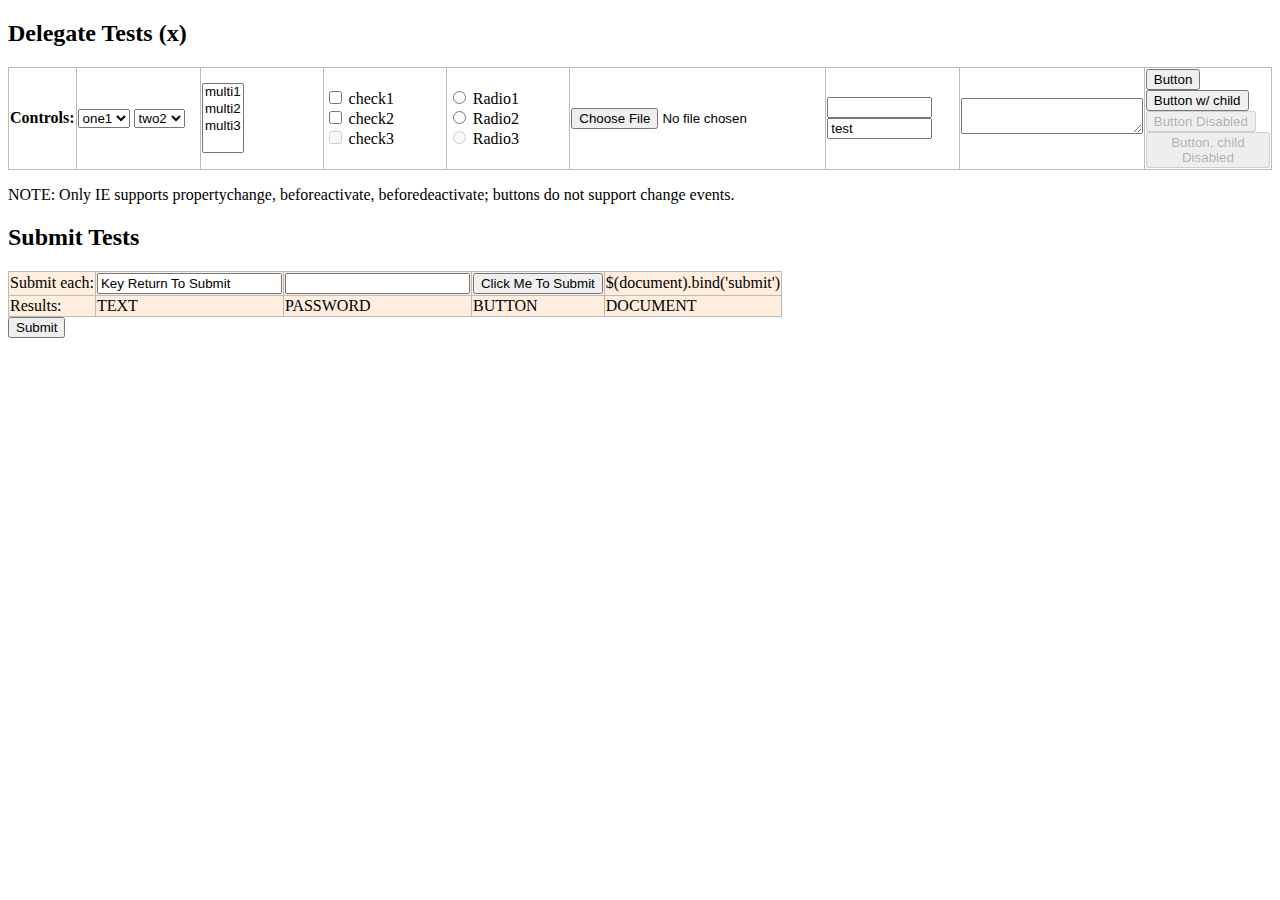
<file: client/bower_components/jquery/test/delegatetest.html>
<!DOCTYPE html>
<html>
<head>
<title>Event Delegation Tests</title>
<script src="jquery.js"></script>
<style>
table {
	border-collapse: collapse;
	empty-cells: show;
}
th {
	text-align: left;
}
thead td {
	width: 11%;
}
tbody td {
	background: #fed;
}
th, td {
	border: 1px solid #bbb;
}
</style>
</head>
<body>
<h2>Delegate Tests (<span id="fileversion">x</span>)</h2>

<table id="changes">
<thead>
	<tr>
		<th>
			Controls:
		</th>
		<td id="select-one">
			<select>
				<option value='one1'>one1</option>
				<option value='one2'>one2</option>
				<option value='one3'>one3</option>
			</select>
			<select>
				<option value='two1'>two1</option>
				<option value='two2' selected="selected">two2</option>
				<option value='two3'>two3</option>
			</select>
		</td>
		<td id="select-mult">
			<select multiple="multiple">
				<option value='multi1'>multi1</option>
				<option value='multi2'>multi2</option>
				<option value='multi3'>multi3</option>
			</select>
		</td>
		<td id="checkbox">
			<input type="checkbox" name="mycheckbox" id="check1"/>
			<label for="check1">check1</label><br/>
			<input type="checkbox" name="mycheckbox" id="check2"/>
			<label for="check2">check2</label><br />
			<input type="checkbox" name="mycheckbox" id="check3" disabled="disabled"/>
			<label for="check3">check3</label>
		</td>
		<td id="radio">
			<input type="radio" name="myradio" id="radio1"/>
			<label for="radio1">Radio1</label><br/>
			<input type="radio" name="myradio" id="radio2"/>
			<label for="radio2">Radio2</label><br />
			<input type="radio" name="myradio" id="radio3" disabled="disabled"/>
			<label for="radio3">Radio3</label>
		</td>
		<td id="file">
			<input class="file_test" id="file1" type="file"/>
		</td>
		<td id="text">
			<input class='test' value='' id='input' size='10' />
			<input class='test' value='test' id='input2' size='10' readonly="readonly" />
		</td>
		<td id="textarea">
			<textarea rows='2'></textarea>
		</td>
		<td id="button">
			<button name="mybutton1" id="button1">Button</button><br />
			<button name="mybutton2" id="button2"><span>Button w/ child</span></button><br />
			<button name="mybutton3" id="button3" disabled="disabled">Button Disabled</button><br />
			<button name="mybutton4" id="button4" disabled="disabled"><span disabled="disabled">Button, child Disabled</span></button><br />
		</td>
	</tr>
</thead>
<tbody>
</tbody>
</table>
<p>NOTE: Only IE supports propertychange, beforeactivate, beforedeactivate; buttons do not support change events.</p>

<h2>Submit Tests</h2>
<table>
	<tr>
		<td>
			Submit each:
		</td>
		<td>
			<form action="" id="text_submit">
				<input class='test' type='text' value='Key Return To Submit'/>
			</form>
		</td>
		<td>
			<form action="" id="password_submit">
				<input class='test' type='password' value=''/>
			</form>
		</td>
		<td>
			<form action="" id="submit_submit">
				<input type='submit' value="Click Me To Submit" />
			</form>
		</td>
		<td>$(document).bind('submit')</td>
	</tr>
	<tr>
		<td>Results:</td>
		<td id='textSubmit' class="red">TEXT</td>
		<td id='passwordSubmit' class="red">PASSWORD</td>
		<td id='submitSubmit' class="red">BUTTON</td>
		<td id='boundSubmit' class="red">DOCUMENT</td>
	</tr>
</table>

	<form id="autosub"><input type=submit name=subme /></form>

<script type='text/javascript'>

$("#fileversion").text($.fn.jquery);

// Try an auto-submit, it should only fire once
$(function(){
	var triggered = false;
	$("#autosub input").trigger("keypress");
	$("body").on("submit", "#autosub", function( e ){
		e.preventDefault();
		e.stopPropagation();
		if ( triggered ) {
			alert("autosubmit FAIL");
		}
		triggered = true;
	});
	$("#autosub").submit().remove();
});

// Events we want to track in row-order
var events = "bind-change live-change onX-change bind-propertychange live-beforeactivate live-focusin bind-focus live-beforedeactivate live-focusout bind-blur live-click live-keydown".split(" "),
	counter = 0;
	blinker = function(event){
		if ( !counter ) {
			$("#changes tbody td").text("");
		}
		var $el = event.data,
			prev = $el.text();
		prev = prev? prev +" | " : "";
		return $el
			.text(prev + ++counter+" " + (this.value.replace(/^on$/,"") || this.id || this.checked || ""))
			.css("backgroundColor","#0f0")
			.delay(800)
			.queue(function(next){
				$el.css("backgroundColor","#afa");
				--counter;
				next();
			});
	};

for ( var i=0; i < events.length; i++ ) {
	var m = events[i].split("-"),
		api = m[0],
		type = m[1],
		$row = $("<tr><th>"+type+" "+api+"</th></tr>");

	$("#changes thead td").each(function(){
		var id = "#"+this.id,
			$cell = $('<td></td>');
		if ( api == "onX" ) {
			$(this).find("input, button, select, textarea").each(function(){
				this["on"+type] = function(e){ e = $.event.fix(e||event); e.data = $cell; blinker.call(this, e); };
			});
		} else if ( api == "bind" ) {
			$(this).find("input, button, select, textarea").bind(type, $cell, blinker);
		} else {
			$(id+" input,"+id+" button,"+id+" select,"+id+" textarea").live(type, $cell, blinker);
		}
		$row.append($cell);
	});
	$("#changes tbody").append($row);
}

// Ensure that cloned elements get the delegated event magic; this is
// implementation-specific knowledge but otherwise impossible to test.
// The beforeactivate event attaches a direct-bound change event.
// (Only care about the live change for this third select element.)
var sel1 = $("#select-one select:first-child");
if ( typeof(sel1[0].fireEvent) !== "undefined" ) {
	sel1.trigger( "beforeactivate" ).clone().appendTo("#select-one");
	//alert($("#select-one select").map(function(){ return this._change_attached || "undef"; }).get().join("|"));
}

jQuery.fn.blink = function(){
	return this
		.css("backgroundColor","green")
		.text( (parseInt(this.text(), 10) || 0) + 1 )
		.delay(700).queue(function(next){
			jQuery(this).css("backgroundColor","#afa");
			next();
		});
};

jQuery.fn.addSubmitTest = function( id, prevent ) {
	return this.live("submit", function(e){
		if ( prevent ) {
				e.preventDefault();
		}
		jQuery(id).blink();
	});
};

$("#text_submit").addSubmitTest("#textSubmit", true);
$("#password_submit").addSubmitTest("#passwordSubmit", true);
$("#submit_submit").addSubmitTest("#submitSubmit", true);
$("#prog_submit").addSubmitTest("#submitSubmit", true);
$(document).bind("submit", function(){
	jQuery("#boundSubmit").blink();
});

</script>
</body>
</html>
</file>
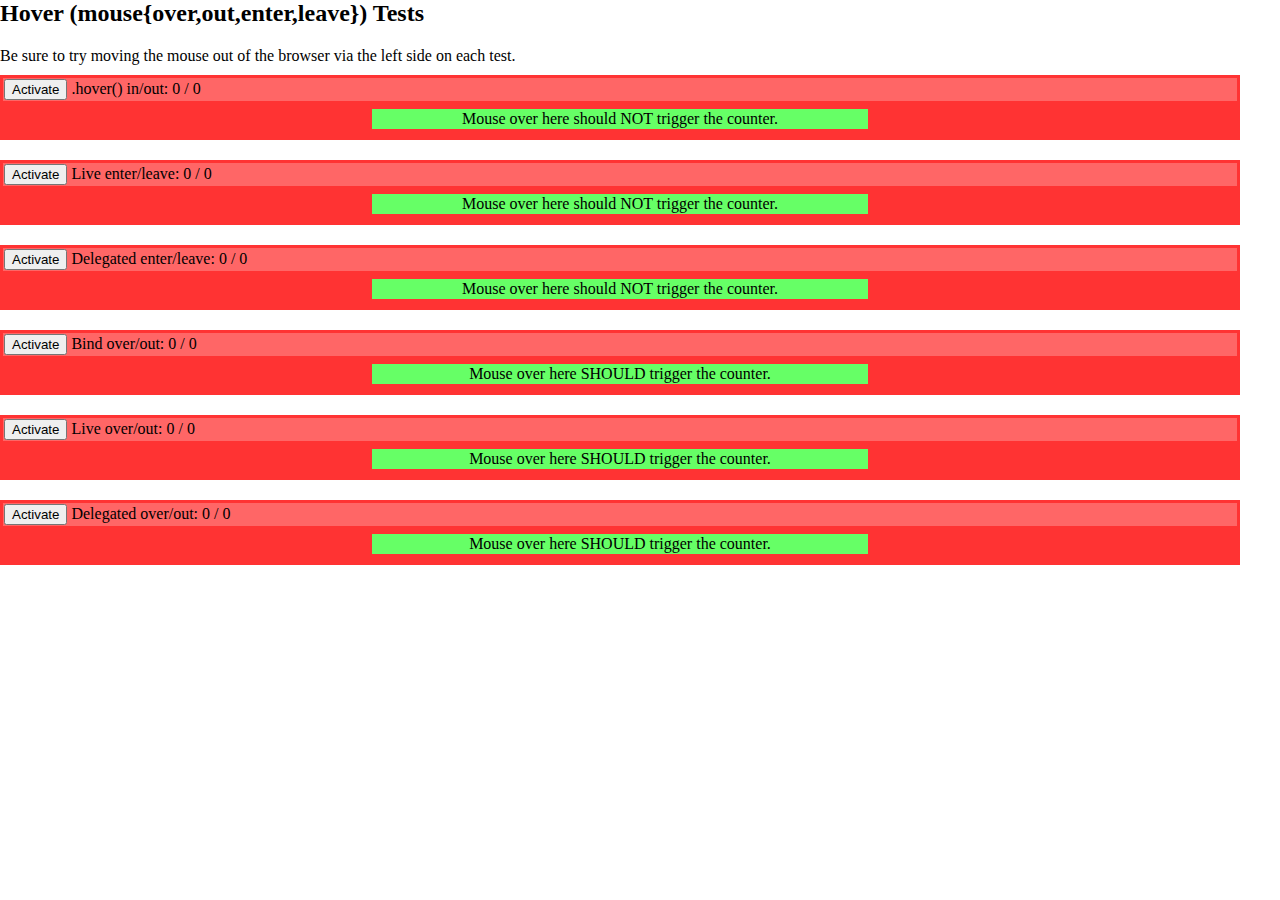
<file: client/bower_components/jquery/test/hovertest.html>
<html>
<head>
<title>Hover tests</title>
<script src="jquery.js"></script>
<style>
/* Remove body dimensions so we can test enter/leave to surrounding browser chrome */
body, html {
	border: 0;
	margin: 0;
	padding: 0;
}
p {
	margin: 2px 0;
}
.hover-box {
	background: #f33;
	padding: 3px;
	margin: 10px 40px 20px 0;
}
.hover-status {
	background: #f66;
	padding: 1px;
}
.hover-inside {
	background: #6f6;
	padding: 1px;
	margin: 8px auto;
	width: 40%;
	text-align: center;
}
</style>
 </head>
 <body>
	<h2>Hover (mouse{over,out,enter,leave}) Tests</h2>
	<p>Be sure to try moving the mouse out of the browser via the left side on each test.</p>
	<div id="wrapper">

	<div id="hoverbox" class="hover-box">
		<div class="hover-status">
			<button>Activate</button>
			.hover() in/out: <span class="ins">0</span> / <span class="outs">0</span>
		</div>
		<div class="hover-inside">
			Mouse over here should NOT trigger the counter.
		</div>
	</div>
	<div id="liveenterbox" class="hover-box">
		<div class="hover-status">
			<button>Activate</button>
			Live enter/leave: <span class="ins">0</span> / <span class="outs">0</span>
		</div>
		<div class="hover-inside">
			Mouse over here should NOT trigger the counter.
		</div>
	</div>
	<div id="delegateenterbox" class="hover-box">
		<div class="hover-status">
			<button>Activate</button>
			Delegated enter/leave: <span class="ins">0</span> / <span class="outs">0</span>
		</div>
		<div class="hover-inside">
			Mouse over here should NOT trigger the counter.
		</div>
	</div>

	<div id="overbox" class="hover-box">
		<div class="hover-status">
			<button>Activate</button>
			Bind over/out: <span class="ins">0</span> / <span class="outs">0</span>
		</div>
		<div class="hover-inside">
			Mouse over here SHOULD trigger the counter.
		</div>
	</div>
	<div id="liveoverbox" class="hover-box">
		<div class="hover-status">
			<button>Activate</button>
			Live over/out: <span class="ins">0</span> / <span class="outs">0</span>
		</div>
		<div class="hover-inside">
			Mouse over here SHOULD trigger the counter.
		</div>
	</div>
	<div id="delegateoverbox" class="hover-box">
		<div class="hover-status">
			<button>Activate</button>
			Delegated over/out: <span class="ins">0</span> / <span class="outs">0</span>
		</div>
		<div class="hover-inside">
			Mouse over here SHOULD trigger the counter.
		</div>
	</div>

	</div> <!-- wrapper -->

<script>

$(function(){

	var x,
		countIns = function() {
			var d = $(this).data();
			$("span.ins", this).text(++d.ins);
		},
		countOuts = function() {
			var d = $(this).data();
			$("span.outs", this).text(++d.outs);
		};

	// Tests can be activated separately or in combination to check for interference

	$("#hoverbox button").click(function(){
		$("#hoverbox")
			.data({ ins: 0, outs: 0 })
			.hover( countIns, countOuts );
		$(this).remove();
	});
	$("#delegateenterbox button").click(function(){
		$("html")
			.find("#delegateenterbox").data({ ins: 0, outs: 0 }).end()
			.delegate("#delegateenterbox", "mouseenter", countIns )
			.delegate("#delegateenterbox", "mouseleave", countOuts );
		$(this).remove();
	});
	$("#liveenterbox button").click(function(){
		$("#liveenterbox")
			.data({ ins: 0, outs: 0 })
			.live("mouseenter", countIns )
			.live("mouseleave", countOuts );
		$(this).remove();
	});

	$("#overbox button").click(function(){
		$("#overbox")
			.data({ ins: 0, outs: 0 })
			.bind("mouseover", countIns )
			.bind("mouseout", countOuts );
		$(this).remove();
	});
	$("#liveoverbox button").click(function(){
		$("#liveoverbox")
			.data({ ins: 0, outs: 0 })
			.live("mouseover", countIns )
			.live("mouseout", countOuts );
		$(this).remove();
	});
	$("#delegateoverbox button").click(function(){
		$(document)
			.find("#delegateoverbox").data({ ins: 0, outs: 0 }).end()
			.delegate("#delegateoverbox", "mouseover", countIns )
			.delegate("#delegateoverbox", "mouseout", countOuts );
		$(this).remove();
	});
});

</script>
</body>
</html>
</file>
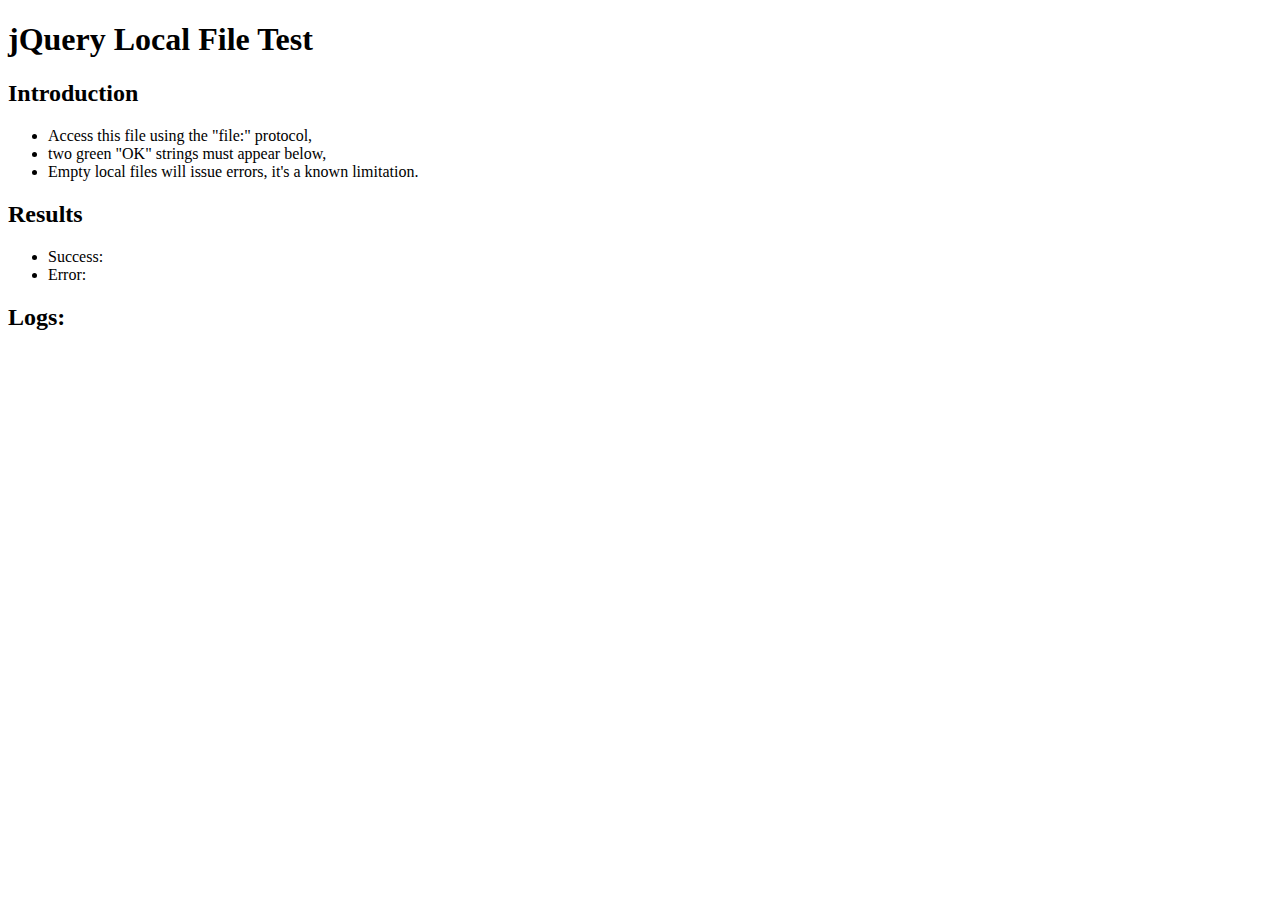
<file: client/bower_components/jquery/test/localfile.html>
<!DOCTYPE html PUBLIC "-//W3C//DTD XHTML 1.0 Transitional//EN" "http://www.w3.org/TR/xhtml1/DTD/xhtml1-transitional.dtd">
<html xmlns="http://www.w3.org/1999/xhtml" xml:lang="en" lang="en" dir="ltr" id="html">
<head>
	<meta http-equiv="Content-Type" content="text/html; charset=utf-8" />
	<title>jQuery Local File Test</title>
	<!-- Includes -->
	<script src="jquery.js"></script>
	<style>
		.error { color: red; }
		.success { color: green; }
	</style>
</head>
<body>
	<h1>jQuery Local File Test</h1>
	<h2>
		Introduction
	</h2>
	<ul>
		<li>
			Access this file using the "file:" protocol,
		</li>
		<li>
			two green "OK" strings must appear below,
		</li>
		<li>
			Empty local files will issue errors, it's a known limitation.
		</li>
	</ul>
	<h2>
		Results
	</h2>
	<ul>
		<li>
			Success:
			<span id="success">
			</span>
		</li>
		<li>
			Error:
			<span id="error">
			</span>
		</li>
	</ul>
	<h2>
		Logs:
	</h2>
	<ul id="log">
	</ul>
	<script>
		var logUL = jQuery( "#log" );
		function doLog( message, args ) {
			jQuery( "<li />").appendTo( logUL ).text( message + ': "' + Array.prototype.join.call( args, '" - "' ) + '"' );
		}
		jQuery.ajax( "./data/badjson.js" , {
			context: jQuery( "#success" ),
			dataType: "text"
		}).success(function( data, _, xhr ) {
			doLog( "Success (" + xhr.status + ")" , arguments );
			this.addClass( data ? "success" : "error" ).text( "OK" );
		}).error(function( xhr ) {
			doLog( "Success (" + xhr.status + ")" , arguments );
			this.addClass( "error" ).text( "FAIL" );
		});
		jQuery.ajax( "./data/doesnotexist.ext" , {
			context: jQuery( "#error" ),
			dataType: "text"
		}).error(function( xhr ) {
			doLog( "Error (" + xhr.status + ")" , arguments );
			this.addClass( "success" ).text( "OK" );
		}).success(function( data, _, xhr ) {
			doLog( "Error (" + xhr.status + ")" , arguments );
			this.addClass( "error" ).text( "FAIL" );
		});
	</script>
</body>
</file>
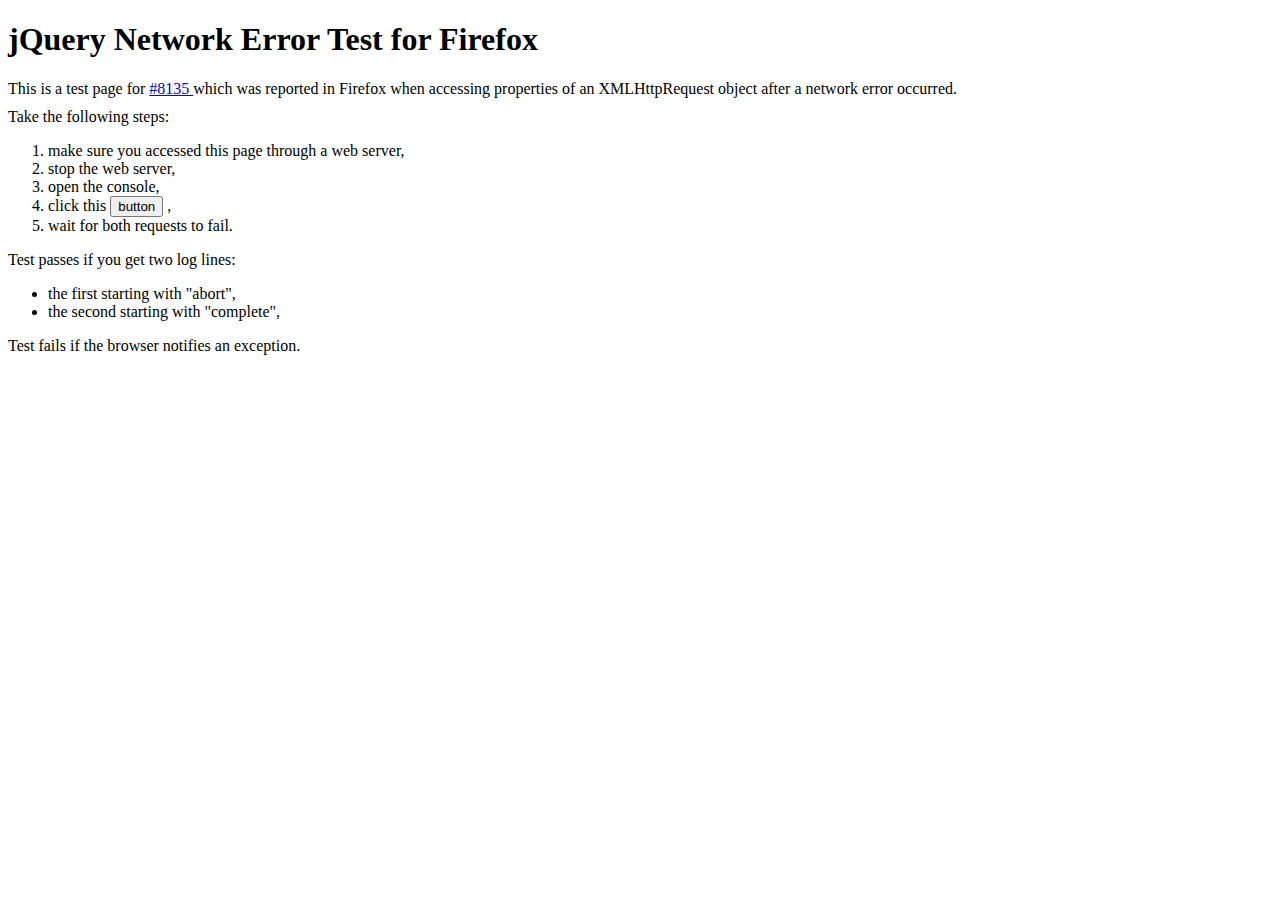
<file: client/bower_components/jquery/test/networkerror.html>
<!DOCTYPE html>
<html>
<!--
	Test for #8135

	Thanks John Firebaugh for this test page based on his gist
	https://gist.github.com/807090

	Access this page through a web server, then stop said server and click the button.
-->
<head>
	<title>
		jQuery Network Error Test for Firefox
	</title>
	<style>
		div { margin-top: 10px; }
	</style>
	<script src="jquery.js"></script>
	<script type="text/javascript">
	$('button').live('click', function () {
		$.ajax({
			url: '/',
			error: function() {
				console.log( "abort", arguments );
			}
		}).abort();
		$.ajax({
			url: '/',
			error: function() {
				console.log( "complete", arguments );
			}
		});
		return false;
	})
	</script>
</head>
<body>
	<h1>
		jQuery Network Error Test for Firefox
	</h1>
	<div>
		This is a test page for
		<a href="http://bugs.jquery.com/ticket/8135">
			#8135
		</a>
		which was reported in Firefox when accessing properties
		of an XMLHttpRequest object after a network error occurred.
	</div>
	<div>Take the following steps:</div>
	<ol>
		<li>
			make sure you accessed this page through a web server,
		</li>
		<li>
			stop the web server,
		</li>
		<li>
			open the console,
		</li>
		<li>
			click this
			<button>button</button>
			,
		</li>
		<li>
			wait for both requests to fail.
		</li>
	</ol>
	<div>
		Test passes if you get two log lines:
		<ul>
			<li>
				the first starting with "abort",
			</li>
			<li>
				the second starting with "complete",
			</li>
		</ul>
	</div>
	<div>
		Test fails if the browser notifies an exception.
	</div>
</body>
</html>
</file>
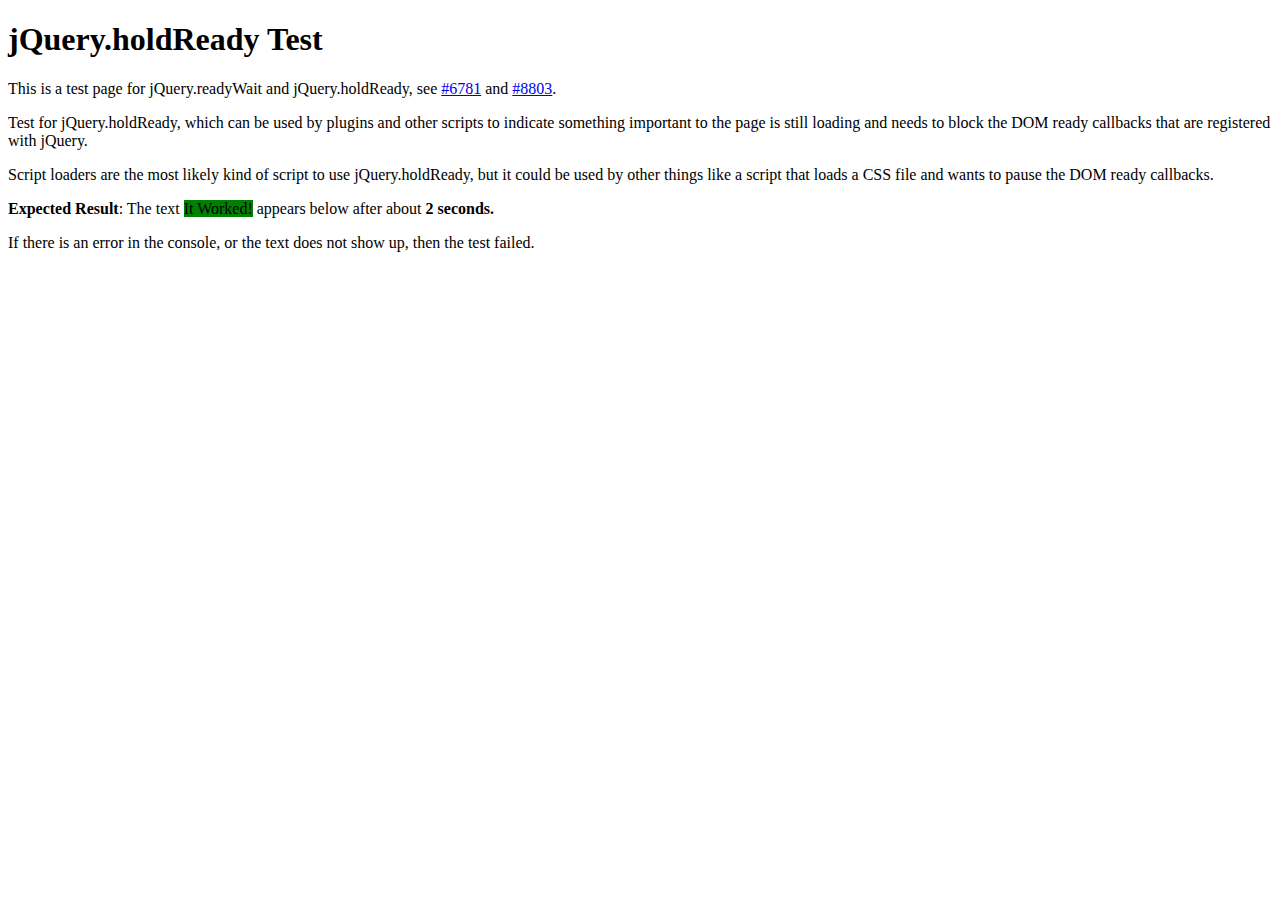
<file: client/bower_components/jquery/test/readywait.html>
<!DOCTYPE html>
<html>
<!--
	Test for jQuery.holdReady. Needs to be a
	standalone test since it deals with DOM
	ready.
-->
<head>
	<title>
		jQuery.holdReady Test
	</title>
	<style>
		div { margin-top: 10px; }
		#output { background-color: green }
		#expectedOutput { background-color: green }
	</style>
	<script src="jquery.js"></script>

	<!-- Load the script loader that uses
		jQuery.readyWait -->
	<script src="data/readywaitloader.js"></script>

	<script type="text/javascript">
	jQuery(function() {
		// The delayedMessage is defined by
		// the readywaitasset.js file, so the
		// next line will only work if this DOM
		// ready callback is called after readyWait
		// has been decremented by readywaitloader.js
		// If an error occurs.
		jQuery("#output").append(delayedMessage);
	});
	</script>
</head>
<body>
	<h1>
		jQuery.holdReady Test
	</h1>
	<p>
		This is a test page for jQuery.readyWait and jQuery.holdReady,
		see
		<a href="http://bugs.jquery.com/ticket/6781">#6781</a>
		and
		<a href="http://bugs.jquery.com/ticket/8803">#8803</a>.
	</p>
	<p>
	Test for jQuery.holdReady, which can be used
	by plugins and other scripts to indicate something
	important to the page is still loading and needs
	to block the DOM ready callbacks that are registered
	with jQuery.
	</p>
	<p>
	Script loaders are the most likely kind of script
	to use jQuery.holdReady, but it could be used by
	other things like a script that loads a CSS file
	and wants to pause the DOM ready callbacks.
	</p>
	<p>
	<strong>Expected Result</strong>: The text
	<span id="expectedOutput">It Worked!</span>
	appears below after about <strong>2 seconds.</strong>
	</p>
	<p>
	If there is an error in the console,
	or the text does not show up, then the test failed.
	</p>
	<div id="output"></div>
</body>
</html>
</file>
